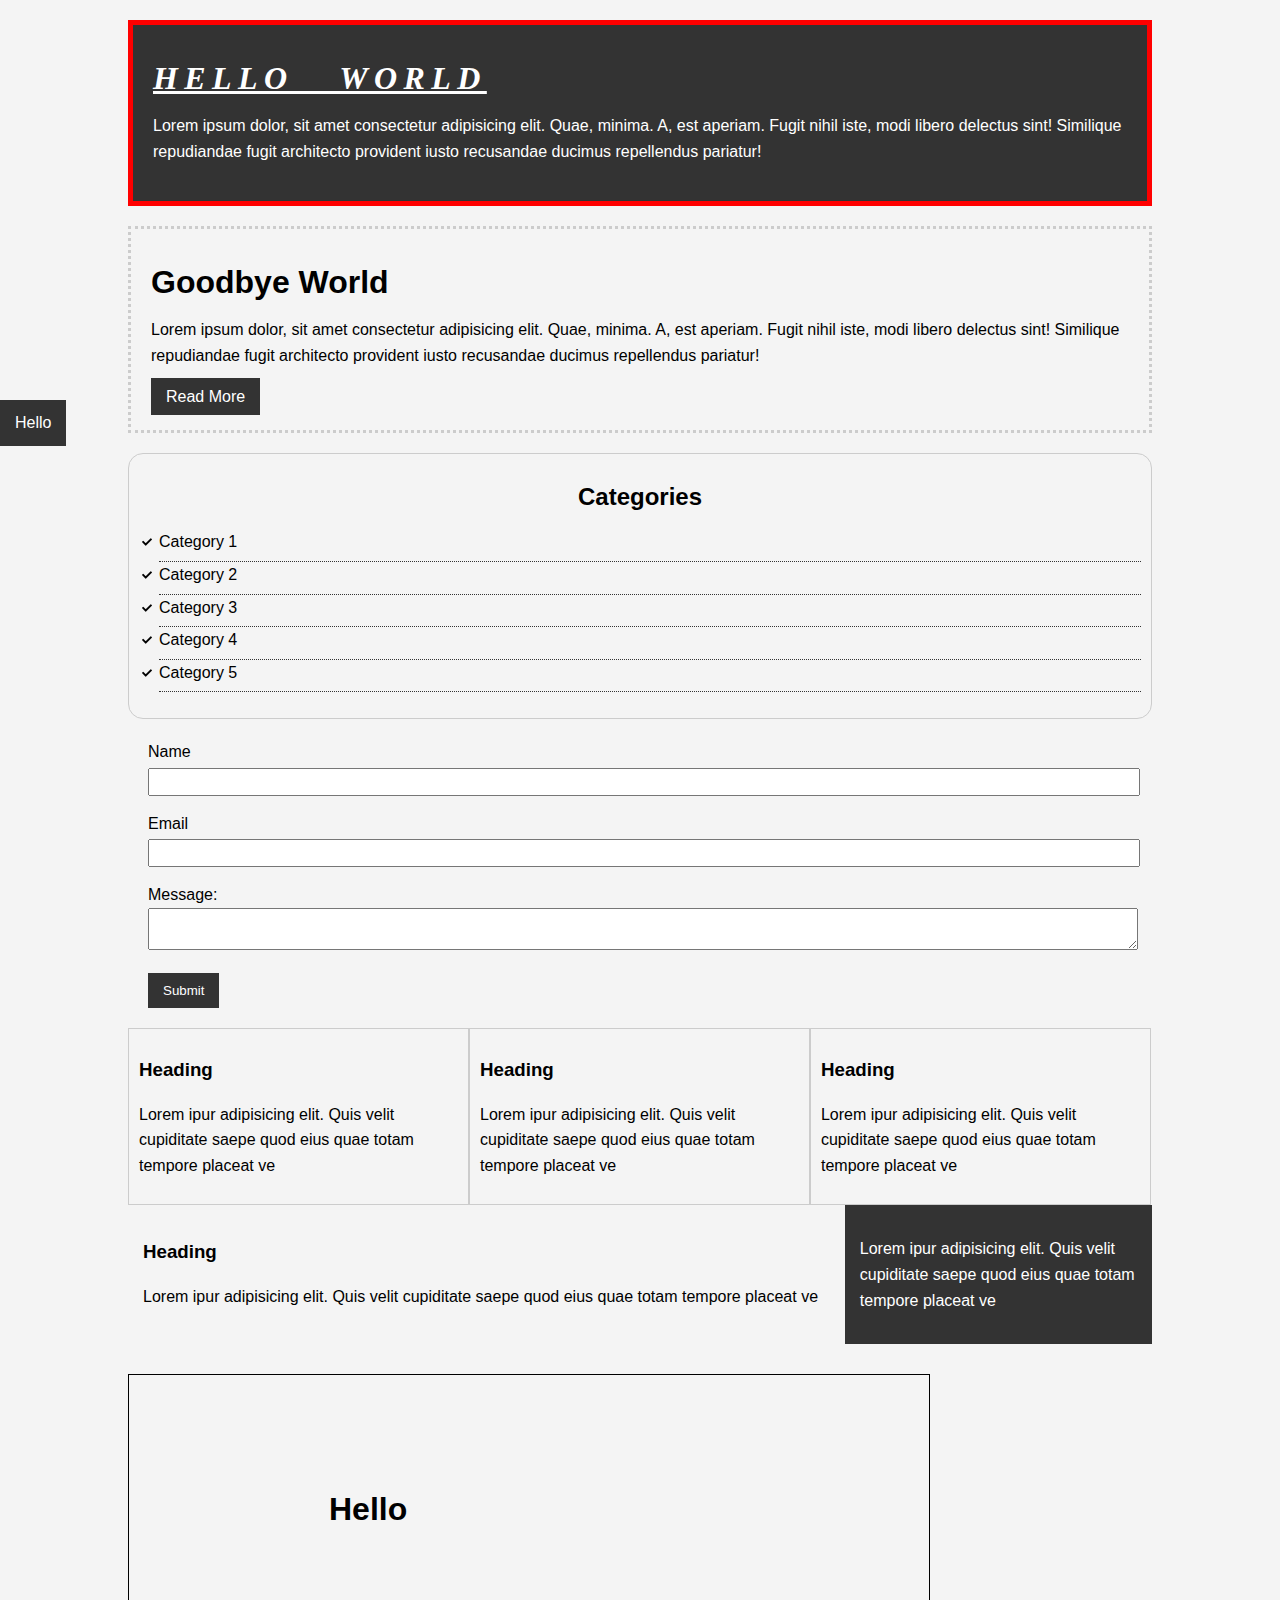
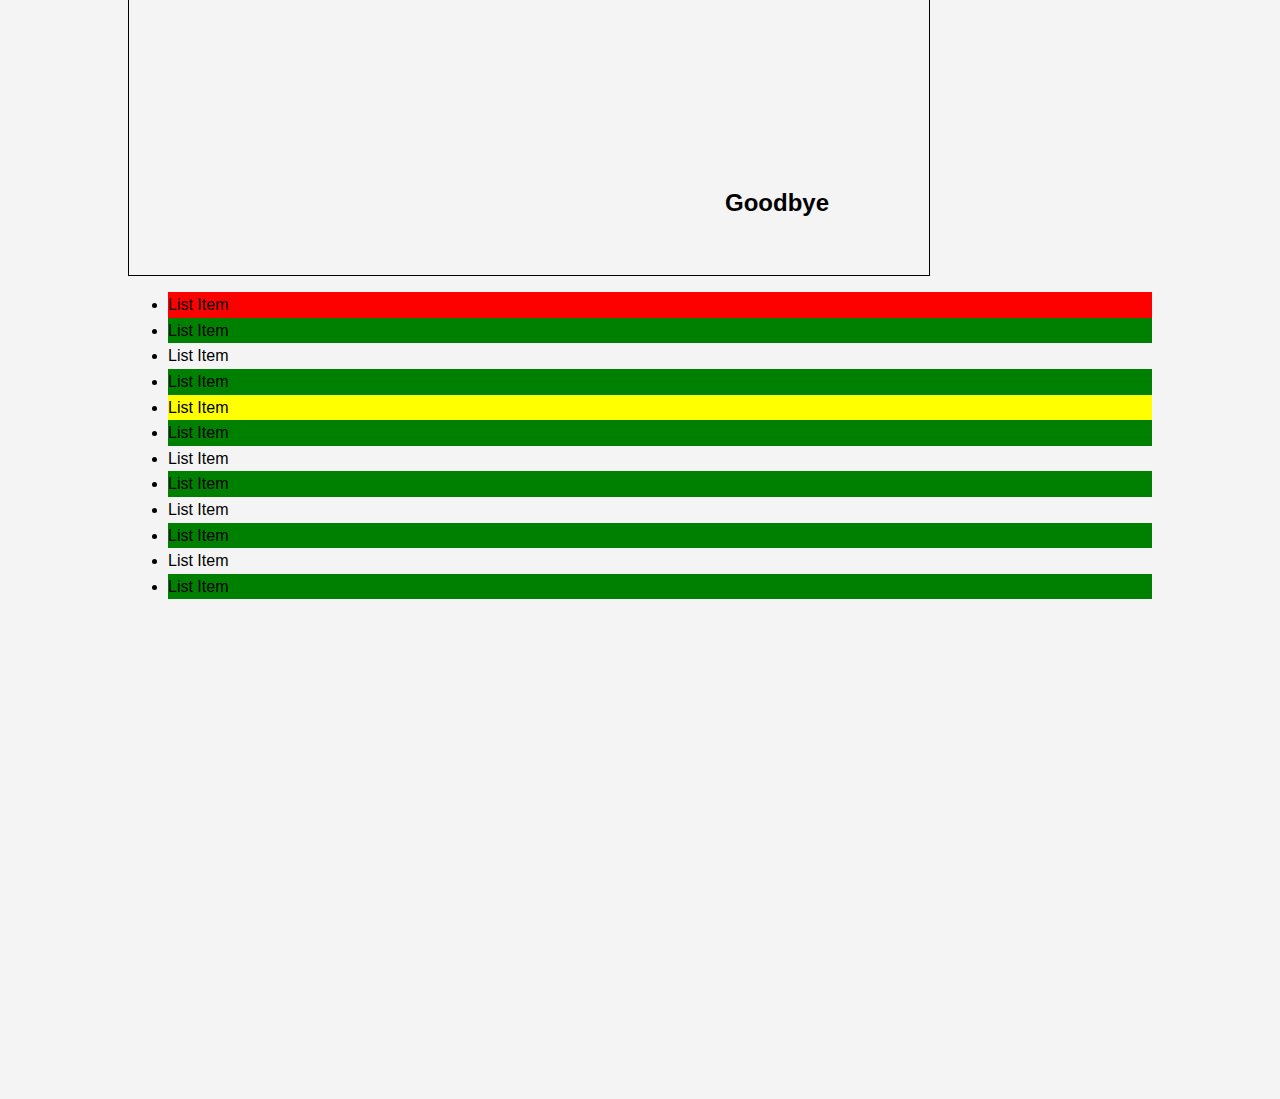
<file: css cheat sheet/index.html>
<!DOCTYPE html>
<html lang="en">
<head>
    <meta charset="UTF-8">
    <meta name="viewport" content="width=device-width, initial-scale=1.0">
    <title>Css Cheat Sheet</title>
    <link rel="stylesheet" href="css/style.css">
</head>
<body>
    <div class="container">
    <div class="box-1">
        <h1>Hello World</h1>
    <p>Lorem ipsum dolor, sit amet consectetur adipisicing elit. Quae, minima. A, est aperiam. Fugit nihil iste, modi libero delectus sint! Similique repudiandae fugit architecto provident iusto recusandae ducimus repellendus pariatur!</p>
    </div>
    <div class="box-2">
        <h1>Goodbye World</h1>
    <p>Lorem ipsum dolor, sit amet consectetur adipisicing elit. Quae, minima. A, est aperiam. Fugit nihil iste, modi libero delectus sint! Similique repudiandae fugit architecto provident iusto recusandae ducimus repellendus pariatur!</p>
    <a href="" class="button">Read More</a>
    </div>
    <div class="categories">
        <h2>Categories</h2>
        <ul>
            <li><a href="#">Category 1</a></li>
            <li><a href="#">Category 2</a></li>
            <li><a href="#">Category 3</a></li>
            <li><a href="#">Category 4</a></li>
            <li><a href="test.html">Category 5</a></li>
        </ul>
    </div>
    
    <form class="my-form">
        <div class="form-group">
            <label> Name</label>
            <input type="text" name="name">
        </div>
        <div class="form-group">
            <label>Email</label>
            <input type="text" name="email">
        </div>
        <div class="form-group">
            <label>Message:</label>
            <textarea name="message"></textarea>
        </div>
        <input class="button" type="submit" value="Submit" name="">

    </form>
    <div class="block">
        <h3>Heading</h3>
        <p>Lorem ipur adipisicing elit. Quis velit cupiditate saepe quod eius quae totam tempore placeat ve</p>
    </div>
    <div class="block">
        <h3>Heading</h3>
        <p>Lorem ipur adipisicing elit. Quis velit cupiditate saepe quod eius quae totam tempore placeat ve</p>
    </div>
    <div class="block">
        <h3>Heading</h3>
        <p>Lorem ipur adipisicing elit. Quis velit cupiditate saepe quod eius quae totam tempore placeat ve</p>
    </div>
    <div class="clr"></div>

    <div id="main-block">
        <h3>Heading</h3>
        <p>Lorem ipur adipisicing elit. Quis velit cupiditate saepe quod eius quae totam tempore placeat ve</p>
    </div>

    <div id="sidebar">
        <p>Lorem ipur adipisicing elit. Quis velit cupiditate saepe quod eius quae totam tempore placeat ve</p>
    </div>
    <div class="clr"></div>

    <div class="p-box">
        <h1>Hello</h1>
        <h2>Goodbye</h2>
    </div>
    <ul class="my-list">
        <li>List Item</li>
        <li>List Item</li>
        <li>List Item</li>
        <li>List Item</li>
        <li>List Item</li>
        <li>List Item</li>
        <li>List Item</li>
        <li>List Item</li>
        <li>List Item</li>
        <li>List Item</li>
        <li>List Item</li>
        <li>List Item</li>
    </ul>
    </div><!--/container-->
    <a class="fix-me button" href="">Hello</a>

    <div style="margin-top: 500px;"></div>
</body>
</html>
</file>
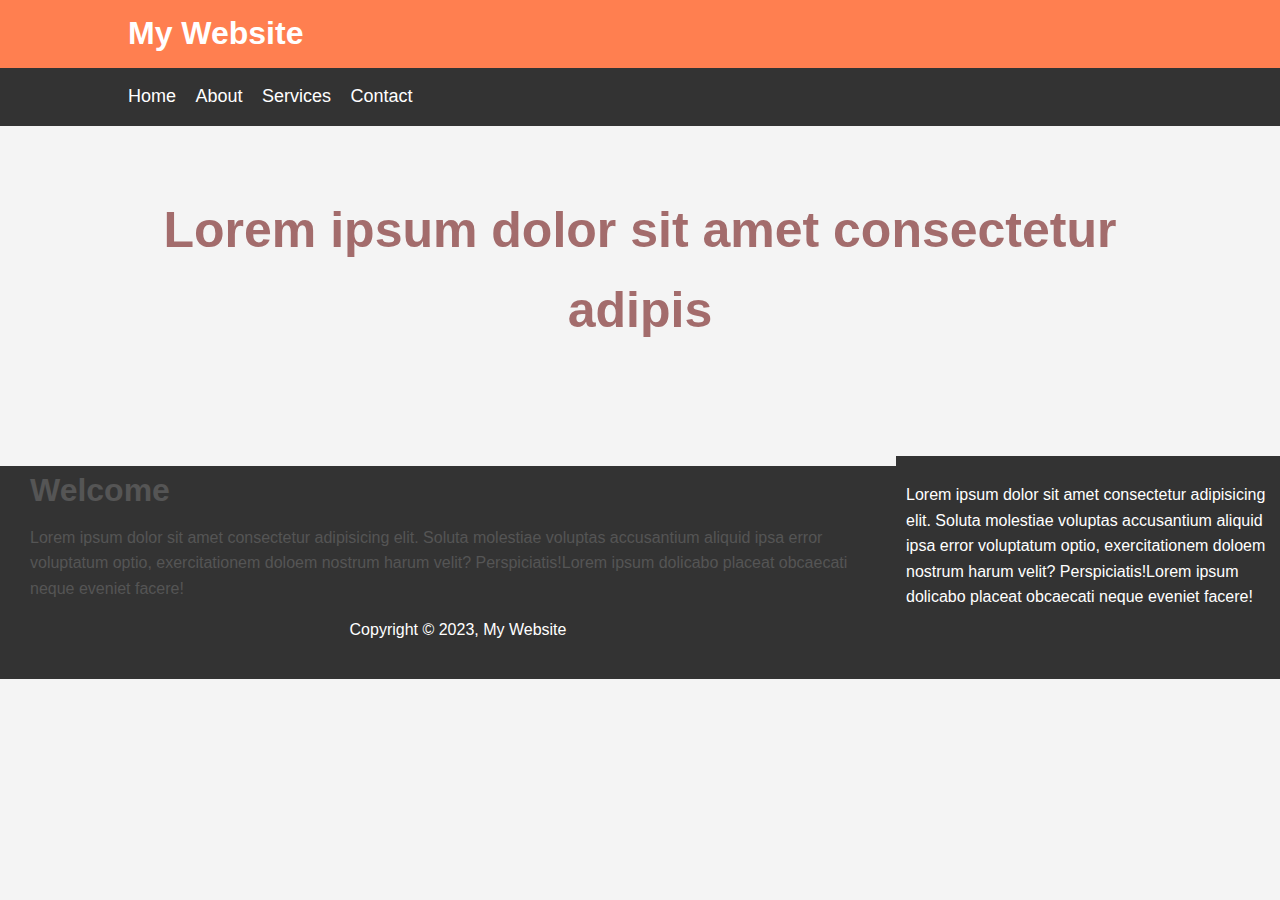
<file: my website/index.html>
<!DOCTYPE html>
<html lang="en">
<head>
    <meta charset="UTF-8">
    <meta name="viewport" content="width=device-width, initial-scale=1.0">
    <title>My Website</title>
    <link rel="stylesheet" href="css/style.css">
</head>
<body>
    <header id="main-header">
        <div class="container">
            <h1>My Website</h1>
        </div>
    </header>
   
    <nav id="nav-bar">
        <div class="container">
            <ul>
                <li><a href="">Home</a></li>
                <li><a href="">About</a></li>
                <li><a href="">Services</a></li>
                <li><a href="">Contact</a></li>
            </ul>
        </div>
    </nav>

    <div id="container">
    <section id="showcase">
        <div class="container">
            <h1>Lorem ipsum dolor sit amet consectetur adipis</h1>
           
        </div>
    </section>

    <section id="main">
        <h1>Welcome</h1>
        <p> Lorem ipsum dolor sit amet consectetur adipisicing elit. Soluta molestiae voluptas accusantium aliquid ipsa error voluptatum optio, exercitationem doloem nostrum harum velit? Perspiciatis!Lorem ipsum dolicabo placeat obcaecati neque eveniet facere!</p>
    </section>
    <aside id="sidebar">
        <p> Lorem ipsum dolor sit amet consectetur adipisicing elit. Soluta molestiae voluptas accusantium aliquid ipsa error voluptatum optio, exercitationem doloem nostrum harum velit? Perspiciatis!Lorem ipsum dolicabo placeat obcaecati neque eveniet facere!</p>
    </aside>
    </div>

    <footer id="main-footer">
        <p>Copyright &copy; 2023, My Website</p>
    </footer>
</body>
</html>
</file>
<file: css cheat sheet/css/style.css>
/*
*{
    margin: 0;
    padding: 0;
}
*/

body{
    background-color: #f4f4f4;
    color:#55555;

    font-family: Arial, Helvetica, sans-serif;
    font-size:16px;
    font-weight:normal;

    font:normal 16px Arial, Helvegtica, 
    sans-serif;

    line-height:1.6em;
    margin:0;

}
a{
    text-decoration: none;
    color: #000;
}
a:hover{
    color: red;
}
a:active{
    color: green;
}
a:visited{
    
}
.container{
    width: 80%;
    margin: auto;
}
.button{
    background-color: #333;
    color: #fff;
    padding: 10px 15px;
    border: none;
}
.button:hover{
    background: red;
    color: white;
}
.clr{
    clear: both;
}


.box-1{
    background-color: #333;
    color: #fff;

    border-right: 5px red solid;
    border-left: 5px red solid;
    border-top: 5px red solid;
    border-bottom: 5px red solid;
    /* Same as above */
    border: 5px red solid;

    border-width: 3px;
    border-bottom-width: 10px;
    border-top-style: dotted;

    border: 5px red solid;

    padding-top: 20px;
    padding-bottom: 20px;
    padding-right: 20px;
    padding-left: 20px;
    /* Sme as above */
    padding: 20px;
    
    margin-top: 20px;
    margin: 20px 0;
}

.box-1 h1{
    font-family: tahoma;
    font-weight: 800;
    font-style: italic;
    text-decoration: underline;
    text-transform: uppercase;
    letter-spacing: 0.2em;
    word-spacing: 1em;
}
.box-2{
    border: 3px dotted #ccc;
    padding: 20px;
    margin: 20px 0;
}

.categories{
    border: 1px #ccc solid;
    padding: 10px;
    border-radius: 15px;

}
.categories h2{
    text-align: center;
}

.categories ul{
    padding: 0;
    padding-left: 20px;
    list-style: square;
    list-style: none;
}

.categories li{
    padding-bottom:6px;
    border-bottom:dotted 1px #333;
    list-style-image: url('../images/check2.png')
}
.my-form{
    padding: 20px;
}

.my-form .form-group{
    padding-bottom: 15px;
}

.my-form label{
    display: block;
}

.my-form input[type="text"], .my-form textarea{
    padding-bottom: 8px;
    width: 100%;
}
.block{
    float: left;
    width: 33.3%;
    border: 1px solid #ccc;
    padding: 10px;
    box-sizing: border-box;
}

#main-block{
   float: left;
   width: 70%;
   padding: 15px;
   box-sizing: border-box;

}

#sidebar{
    float: right;
    width: 30%;
    background-color: #333;
    color: #fff;
    padding: 15px;
    box-sizing: border-box;
 }
 .p-box{
    width: 800px;
    height: 500px;
    border: 1px solid #000;
    margin-top: 30px;
    position: relative;
 }
 .p-box h1{
    position: absolute;
    top: 100px;
    left: 200px;
 }

 .p-box h2{
    position: absolute;
    bottom: 40px;
    right: 100px;
 }
 .fix-me{
    position: fixed;
    top: 400px;
 }
 .my-list li:first-child{
    background: red;
 }
 .my-list li:last-child{
    background: blue;
 }
.my-list li:nth-child(5){
    background: yellow;
 }
.my-list li:nth-child(even){
    background: green;
 }
</file>
<file: my website/css/style.css>
body{
    background-color: #f4f4f4f4;
    color: #555;
    font-family: Arial, Helvetica, sans-serif;
    font-size: 16px;
    line-height: 1.6em;
    margin: 0;
}

.container{
    width:80%;
    margin:auto;
    overflow:hidden;
}

#main-header{
    background-color: coral;
    color: #fff;
}
#nav-bar{
    background-color: #333;
    color:#fff;
}
#nav-bar ul{
    padding:0;
    list-style:none;
}
#nav-bar li{
    display: inline;
}
#nav-bar a{
    color: #fff;
    text-decoration: none;
    font-size: 18px;
    padding-right: 15px;
}
#showcase{
    background-image: url(../images/);
    background-position: center right;
    min-height: 300px;
    margin-bottom: 30px;
    text-align: center;
}
#showcase h1{
    color: #a36c6c;
    font-size: 50px;
    line-height: 1.6em;
    padding-top: 30px;
}
#main{
    float: left;
    width: 70%;
    padding: 0 30px;
    box-sizing: border-box;
}

#sidebar{
    float: right;
    background: #333;
    width: 30%;
    color: #fff;
    padding: 10px;
    box-sizing: border-box;
}
#main-footer{
    background: #333;
    color: #fff;
    text-align: center;
    padding: 20px;
    margin-top: 40px;
}
</file>
